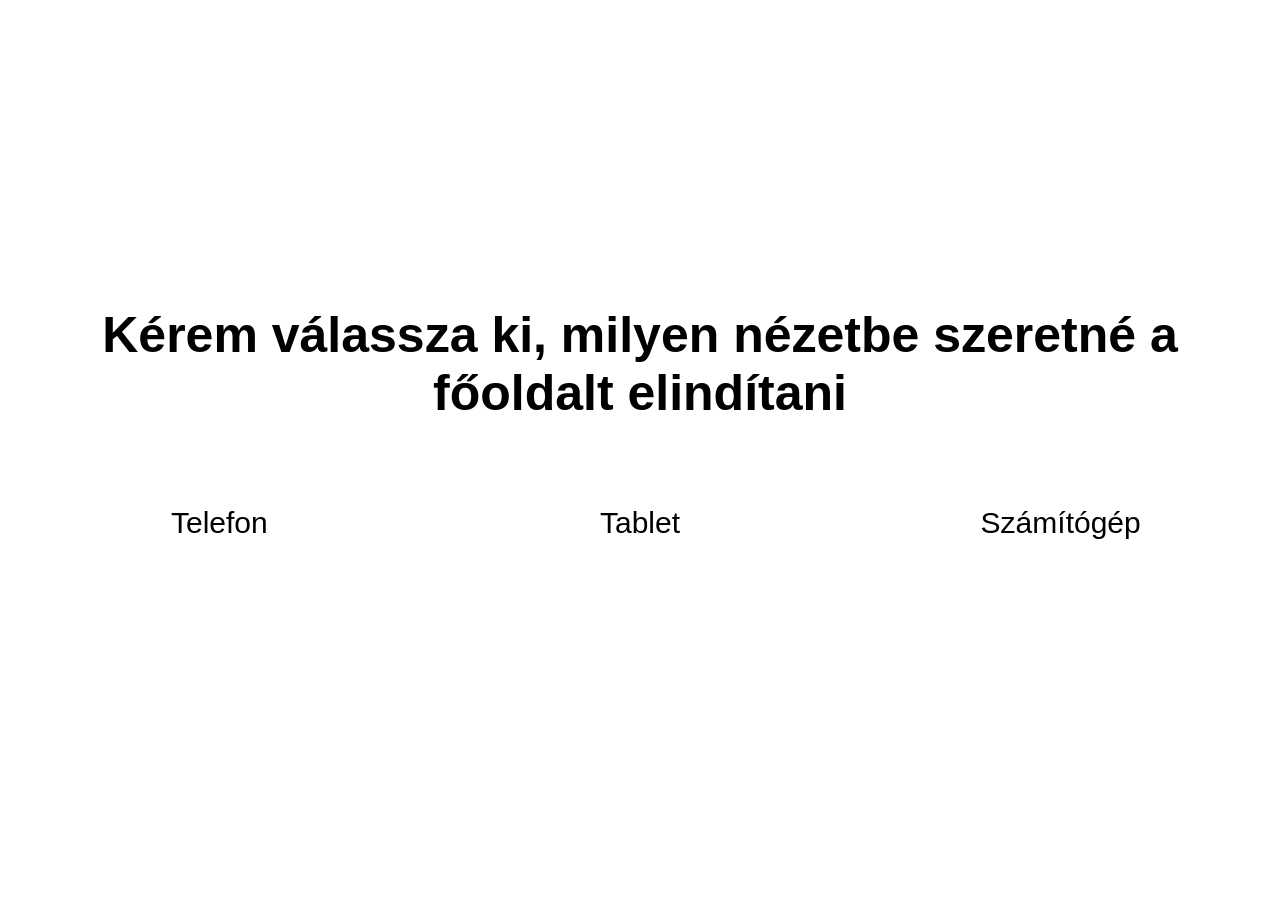
<file: index.html>
<!DOCTYPE html>
<html lang="hu">

<head>
    <meta charset="UTF-8">
    <meta http-equiv="X-UA-Compatible" content="IE=edge">
    <meta name="viewport" content="width=device-width, initial-scale=1.0">
    <link rel="stylesheet" href="styles.css">
    <title>Főoldal választó</title>
</head>

<body class="valaszt">
    <div>
        <table class="marg25">
            <tr>
                <th colspan="3">
                    <p>Kérem válassza ki, milyen nézetbe szeretné a főoldalt elindítani</p>
                </th>
            </tr>
            <tr>
                <td>
                    <a href="indexmobile.html">
                        <p>Telefon</p>
                    </a>
                </td>
                <td>
                    <a href="indextablet.html">
                        <p>Tablet</p>
                    </a>
                </td>
                <td>
                    <a href="indexpc.html">
                        <p>Számítógép</p>
                    </a>
                </td>
            </tr>
        </table>
    </div>
</body>

</html>
</file>
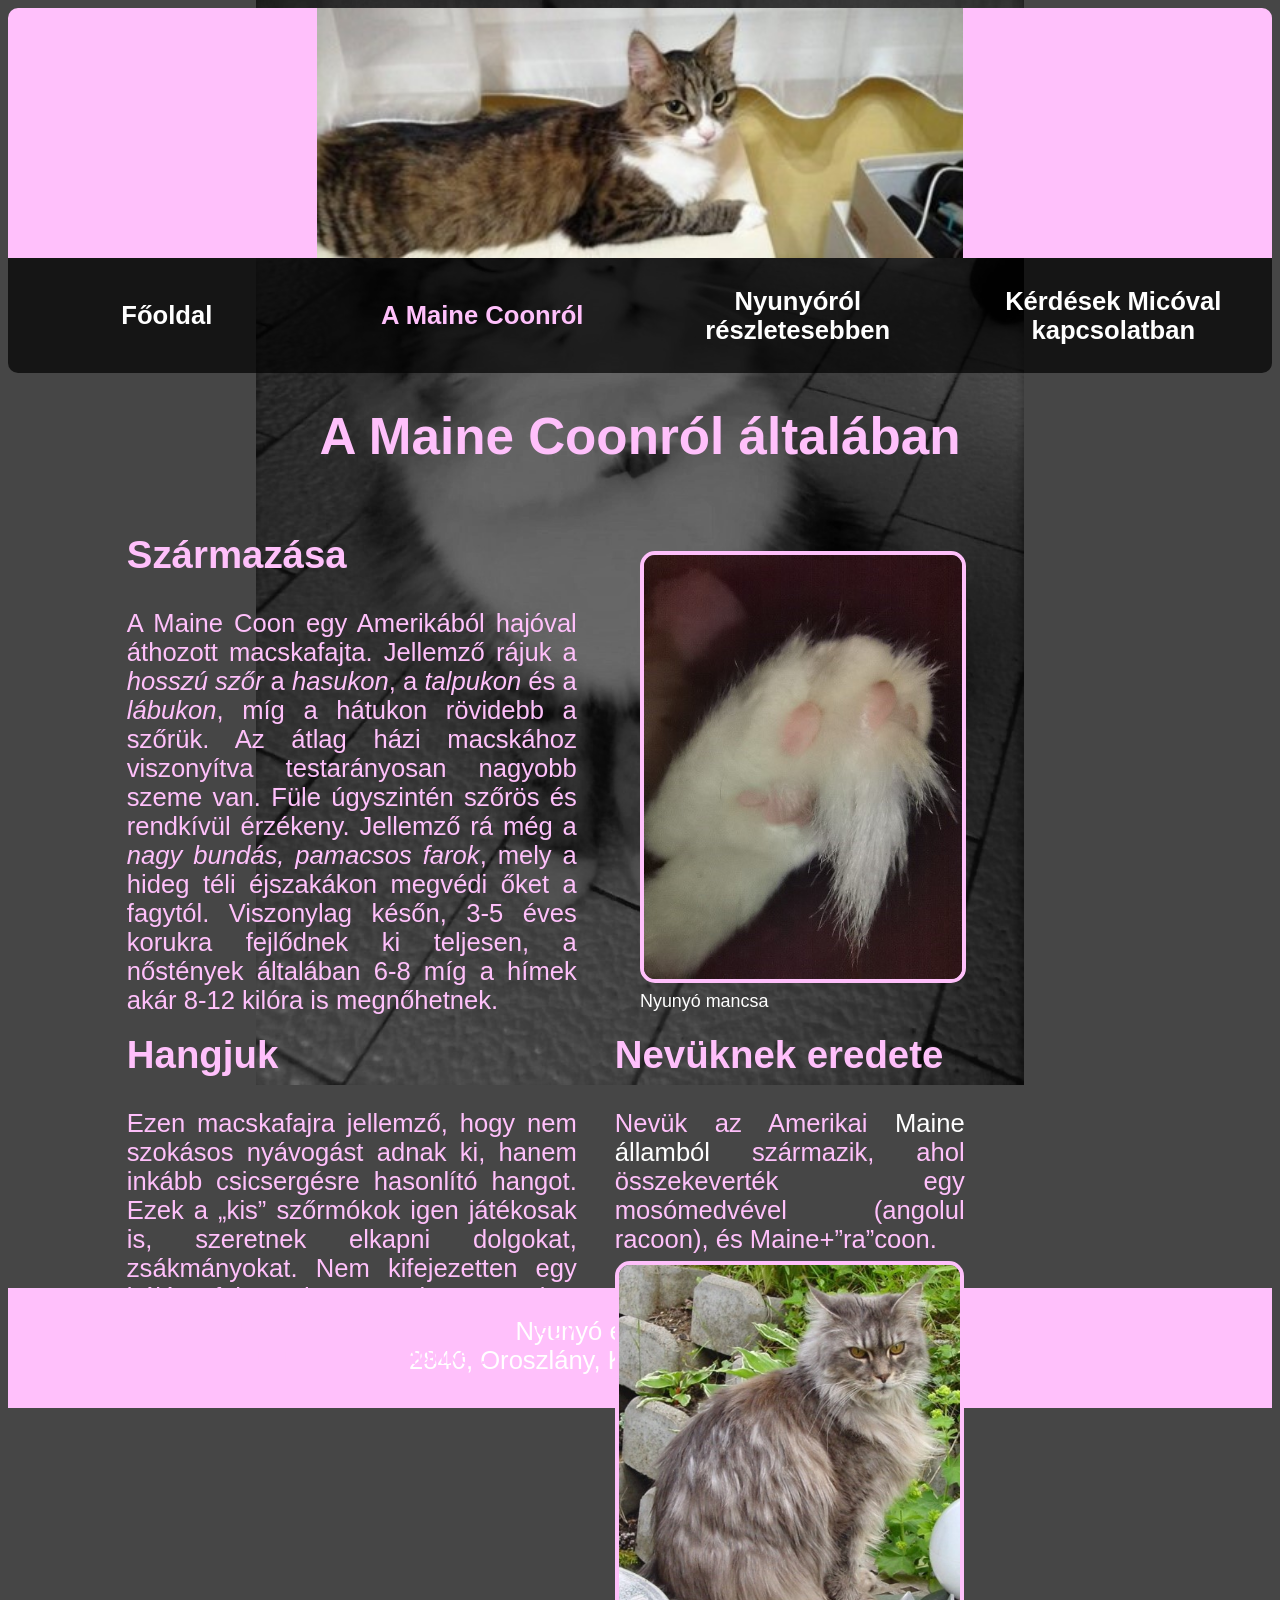
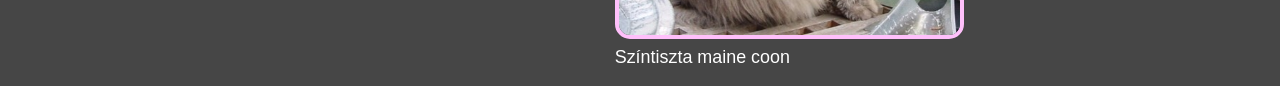
<file: Maine_Coon_Petipédia.html>
<!DOCTYPE html>
<html lang="hu">
<head>
    <meta charset="UTF-8">
    <meta name="viewport" content="width=device-width, initial-scale=1.0">
    <title>Nyunypédia-Dr. Nyunyó Nyunyovszki weblapja</title>
    <link rel="stylesheet" href="styles.css">
</head>
<body id="backround">
    <div class="fenpic">
        <img src="Pictures/Picture15.jpg" class="he25" alt="Nyunyó a konvektoron" title="Nyunyó a konvektoron">
    </div>
    <nav>
        <table id="navbat">
            <tr>
                <th class="navtab">
                    <p><a href="index.html">Főoldal</a></p>
                </th>
                <th class="navtab">
                    <p  id="it"><a href="Maine_Coon_Petipédia.html">A Maine Coonról</a></p>
                </th>
                <th class="navtab">
                    <p><a href="Nyunyóról.html">Nyunyóról részletesebben</a></p>
                </th>
                <th class="navtab">
                    <p><a href="Kérdések.html">Kérdések Micóval kapcsolatban</a></p>
                </th>
            </tr>
        </table>
    </nav>
    <header>
        <h1>
            A Maine Coonról általában
        </h1>
    </header>
	<div class="row">
		<article>
            <div class="col_right55 justify w40">
                <h2>
                    Származása
                </h2>
                <p>
                    A Maine Coon egy Amerikából hajóval áthozott macskafajta. Jellemző rájuk a <i>hosszú szőr</i> a <i>hasukon</i>, a <i>talpukon</i> és a<i> lábukon</i>, míg a hátukon rövidebb a szőrük. Az átlag házi macskához viszonyítva testarányosan nagyobb szeme van. Füle úgyszintén szőrös és rendkívül érzékeny. Jellemző rá még a <i>nagy bundás,  pamacsos farok</i>, mely a hideg téli éjszakákon megvédi őket a fagytól. Viszonylag későn, 3-5 éves korukra fejlődnek ki teljesen, a nőstények általában 6-8 míg a hímek  akár 8-12 kilóra is megnőhetnek.
                </p>
            </div>
            <figure>
                <div class="col_left5 t34 caption">
                    <img src="Pictures/Picture4.jpg" class="i8 kepkeret" alt="Nyunyó mancsa" title="Nyunyó mancsa">
                    <p>Nyunyó mancsa</p>
                </div>
            </figure>
        </article>
		<aside>
            <div class="col_right55 justify w40 col_top50">
                <h2>
                    Hangjuk
                </h2>
                <p>
                    Ezen macskafajra jellemző, hogy nem szokásos nyávogást adnak ki, hanem inkább csicsergésre hasonlító hangot. Ezek a „kis” szőrmókok igen játékosak is, szeretnek elkapni dolgokat, zsákmányokat. Nem kifejezetten egy bújós fajta, de szereti az ember társaságát és kedveli, ha egy helyiségbe töltjük velük időnket.
                </p>
            </div>
            <div class="col_left45 w34 justify col_top50">
                <h2>
                    Nevüknek eredete
                </h2>
                <p>
                    Nevük az Amerikai <a href="https://www.google.com/maps/place/Maine,+Egyes%C3%BClt+%C3%81llamok/@45.1884794,-68.984907,7z/data=!3m1!4b1!4m5!3m4!1s0x4cb01dde1d538ad5:0xd679cc6f6720a8d0!8m2!3d45.253783!4d-69.4454689" target="blank">Maine államból</a> származik, ahol összekeverték egy mosómedvével (angolul racoon), és Maine+”ra”coon.
                </p>
            </div>
            <figure>
                <div class="col_left45 col_top70 caption">
                    <img src="Pictures/Catpedia/Cat1.jpg" class=" kepkeret i7" alt="Színtiszta maine coon" title="Színtiszta maine coon">
                    <p>Színtiszta maine coon</p>
                </div>
            </figure>
        </aside>
	</div>
    <footer class="foot3">
        <div class="lablec">
            <p><br>Nyunyó elérhetősége:<br>2840, Oroszlány, Kossuth Lajos utca 1/D</p>
        </div>
    </footer>
</body>
</html>
</file>
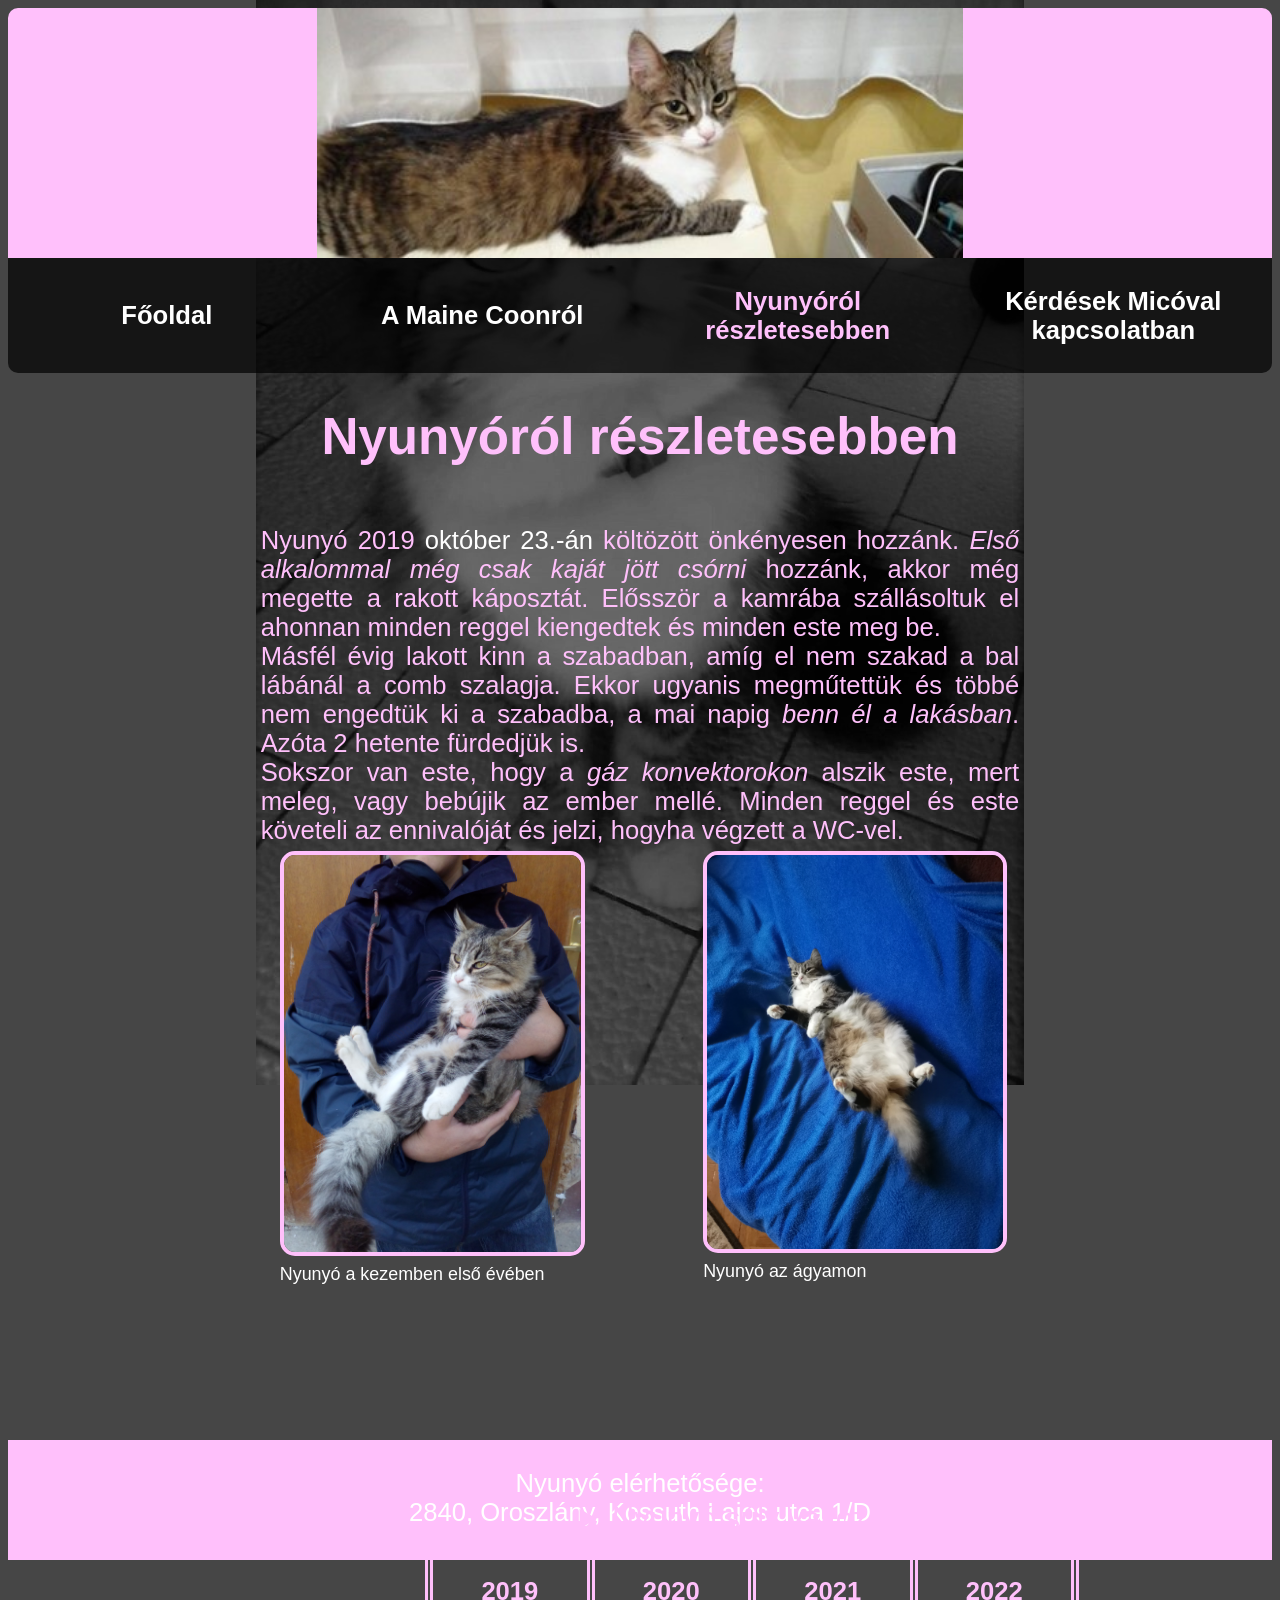
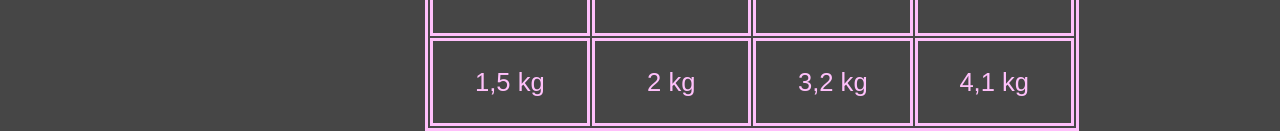
<file: Nyunyóról.html>
<!DOCTYPE html>
<html lang="hu">
<head>
    <meta charset="UTF-8">
    <meta name="viewport" content="width=device-width, initial-scale=1.0">
    <title>Nyunyóról-Dr. Nyunyó Nyunyovszki weblapja</title>
    <link rel="stylesheet" href="styles.css">
</head>
<body id="backround">
    <div class="fenpic">
        <img src="Pictures/Picture15.jpg" class="he25" alt="Nyunyó a konvektoron" title="Nyunyó a konvektoron">
    </div>
    <nav>
        <table id="navbat">
            <tr>
                <th class="navtab">
                    <p><a href="index.html">Főoldal</a></p>
                </th>
                <th class="navtab">
                    <p><a href="Maine_Coon_Petipédia.html">A Maine Coonról</a></p>
                </th>
                <th class="navtab">
                    <p id="it"><a href="Nyunyóról.html">Nyunyóról részletesebben</a></p>
                </th>
                <th class="navtab">
                    <p><a href="Kérdések.html">Kérdések Micóval kapcsolatban</a></p>
                </th>
            </tr>
        </table>
    </nav>
    <header>
        <h1>
            Nyunyóról részletesebben
        </h1>
    </header>
        <div class="row">
            <article>
            <div class="justify i6 col_left2">
                <p>
                    Nyunyó 2019 <a href="https://hu.wikipedia.org/wiki/1956-os_forradalom">október 23.-án</a> költözött önkényesen hozzánk. <i>
                        Első alkalommal még csak kaját
                        jött csórni
                    </i> hozzánk, akkor még megette a rakott káposztát. Elősször a kamrába szállásoltuk el 
                    ahonnan minden reggel kiengedtek és minden este meg be. <br>
                    Másfél évig lakott kinn a szabadban, amíg el nem szakad a bal lábánál a comb szalagja. Ekkor 
                    ugyanis megműtettük és többé nem engedtük ki a szabadba, a mai napig <i>benn él a lakásban</i>. 
                    Azóta 2 hetente fürdedjük is. <br>
                    Sokszor van este, hogy a <i>gáz konvektorokon</i> alszik este, mert meleg, vagy bebújik az ember 
                    mellé. Minden reggel és este követeli az ennivalóját és jelzi, hogyha végzett a WC-vel.
                </p>
            </div>
            <div class="col_left22 col_top35 caption" style="width: fit-content;">
                <img src="Pictures/Picture18.jpg" class="i3 kepkeret" alt="Nyunyó a kezemben első évében" title="Nyunyó a kezemben első évében">
                <p>Nyunyó a kezemben első évében</p>
            </div>
            <div class="col_left55 col_top35 caption">
                <img src="Pictures/Picture12.jpg" class="kepkeret i52" alt="Nyunyó az ágyamon" title="Nyunyó az ágyamon">
                <p>Nyunyó az ágyamon</p>
            </div>
            <div class="col_left33 col_top100 ">
                <table class="nyunyo i20">
                    <caption>
                        <details>
                            <summary>Nyunyó súly változásai</summary>
                            <p>Nyunyó az évek alatt amíg nálunk volt, egyre csak nőtt és nőtt és mára már elérte az 1 méteres kinyúlási testhoszt és a 4 kilógrammos testsúlyt.</p>
                        </details>
                    </caption>
                    <tr>
                        <th class="nyunyo i25">
                            <p>2019</p>
                        </th>
                        <th class="nyunyo i25">
                            <p>2020</p>
                        </th>
                        <th class="nyunyo i25">
                            <p>2021</p>
                        </th>
                        <th class="nyunyo i25">
                            <p>2022</p>
                        </th>
                    </tr>
                    <tr>
                        <td class="nyunyo i25">
                            <p>1,5 kg</p>
                        </td>
                        <td class="nyunyo i25">
                            <p>2 kg</p>
                        </td>
                        <td class="nyunyo i25">
                            <p>3,2 kg</p>
                        </td>
                        <td class="nyunyo i25">
                            <p>4,1 kg</p>
                        </td>
                    </tr>
                </table>
        </div>
    </article>
    </div>
    <footer class="foot2">
        <div class="lablec">
            <p><br>Nyunyó elérhetősége:<br>2840, Oroszlány, Kossuth Lajos utca 1/D</p>
        </div>
    </footer>
</body>
</html>
</file>
<file: styles.css>
/*Navbar*/
.fenpic{
    width: 100%; 
    text-align: center; 
    background-color:  rgb(255, 192, 251); 
    border-radius:  10px 10px 0px 0px;
    height: 250px;
}


.navtab{
    width: 25%;
    color: black;
}

a{
    color: white;
    text-decoration: none;
}

a:hover{
    color: rgb(255, 216, 245);
}

a:active{
    color: rgb(255, 156, 248)
}

#navbat{
    width: 100%;
    background-color: rgba(0, 0, 0, 0.7);
    margin: 0;
    border-radius: 0px 0px 10px 10px;

}

#it a{
    color: rgb(255, 192, 251);
}

#backround{
    background-image: url(Pictures/background.jpg);
    background-size: 60%;
    background-attachment: fixed;
    background-repeat: no-repeat;
    background-position: 50%;
    background-color: rgb(70, 70, 70);
    font-family: 'Franklin Gothic Medium', 'Arial Narrow', Arial, sans-serif;
    font-size: 25.6px;
    color: rgb(255, 192, 251);
}

h1{
    color: rgb(255, 192, 251);
    text-align: center;
}

h3{
    color: rgb(255, 192, 251);
    text-align: center;
    margin-bottom: 3px;
}

.kepkeret{
    border-radius: 15px;
    border: rgb(255, 192, 251)  4px solid;
}

.index1{
    width: 400px; top: 100px
}

.index2{
    width: 600px; top: 100px
}



.justify{
    text-align: justify
}

.button{
    background-color: rgb(255, 192, 251); 
    padding: 5px; font-family: 'Courier New', Courier, monospace;
    font-weight: bold;
    border-radius: 10px; 
    margin-right: 40px;
    border: solid black 5px;
}

.lablec{
    width: 100%;
    height: 120px;
    background-color: rgb(255, 192, 251);
    text-align: center;
    color: white;
}

.nyunyo{
    border: 3px rgb(255, 192, 251) solid;
    text-align: center;
}

caption{
    margin-bottom: 6px;
    font-size: 1.2em;
}

.uno a:visited{
    color: crimson;
}

/*Position left/right*/
.row{
    position: relative;
    width: 100%;
}

.col_left1{
    position: absolute;
    left: 10%;
}

.col_left2{
    position: absolute;
    left: 20%;
}

.col_left22{
    position: absolute;
    left: 21.5%;
}

.col_left3{
    position: absolute;
    left: 30%;
}

.col_left33{
    position: absolute;
    left: 33%;
}

.col_left4{
    position: absolute;
    left: 40%;
}

.col_left45{
    position: absolute;
    left: 48%;
}

.col_left5{
    position: absolute;
    left: 50%;
}

.col_left52{
    position: absolute;
    left: 52%;
}

.col_left55{
    position: absolute;
    left: 55%;
}

.col_left552{
    position: absolute;
    left: 57.65%;
}

.col_left6{
    position: absolute;
    left: 60%;
}

.col_left7{
    position: absolute;
    left: 70%;
}

.col_left8{
    position: absolute;
    left: 80%;
}

.col_left9{
    position: absolute;
    left: 90%;
}

.col_left10{
    position: absolute;
    left: 100%;
}

.col_right1{
    position: absolute;
    right: 10%;
}

.col_right2{
    position: absolute;
    right: 20%;
}

.col_right22{
    position: absolute;
    right: 22%;
}

.col_right3{
    position: absolute;
    right: 30%;
}

.col_right4{
    position: absolute;
    right: 40%;
}

.col_right5{
    position: absolute;
    right: 50%;
}

.col_right55{
    position: absolute;
    right: 55%;
}

.col_right6{
    position: absolute;
    right: 60%;
}

.col_right7{
    position: absolute;
    right: 70%;
}

.col_right8{
    position: absolute;
    right: 80%;
}

.col_right9{
    position: absolute;
    right: 90%;
}

.col_right10{
    position: absolute;
    right: 100%;
}

/*Position top*/

.col_top55{
    top: 550px;
}

.t34{
    top:50px
}

.col_top50{
    top: 500px;
}

.col_top65{
    top: 650px;
}

.col_top35{
    top: 350px;
}

.col_top45{
    top: 450px;
}

.col_top80{
    top: 820px;
}

.col_top100{
    top: 1000px;
}

.col_top70{
    top: 760px;
}
/*Width*/

.w35{
    width: 305px;
}
.w34{
    width: 350px;
}

.w40{
    width: 450px;
}

.w50{
    width: 500px;
}

.i1{
    width:10%
}

.i2{
    width: 20%;
}

.i25{
    width: 25%;
}

.i3{
    width: 30%;
}

.i3_3{
    width: 33%;
}

.i4{
    width: 40%;
}

.i5{
    width: 50%;
}

.i52{
    width: 52%;
}

.i6{
    width: 60%;
}

.i7{
    width: 70%;
}

.i8{
    width: 80%;
}

.i9{
    width: 90%;
}

.i10{
    width: 100%;
}

.i20{
    width: 200%;
}

/*Height*/

.he10{
    height: 100px;
}

.he15{
    height: 150px;
}


.he20{
    height: 250px;
}

.he25{
    height: 250px;
}

.he32{
    height: 320px;
    width: auto;
}

/*Margin*/
.foot1{
    margin-top: 54%;
}
.foot2{
    margin-top: 77%;
}
.foot3{
    margin-top: 65%;
}
.foot4{
    margin-top: 70%;
}

.foot5{
    margin-top: 0%;
}


.caption p{
    margin-top: 2px;
    font-size: 0.7em;
    color: white;
}

details p{
    text-align: justify;
    color: white;
}

.thumbnail{
    height: 75px;
    width: auto;
}


.inner {
    display: table;
    margin: 0 auto;
  }
  
.outer {
    width:100%
}

video{
    border-radius: 10px;
}

#backround-mobile{
    background-image: url(Pictures/background.jpg);
    background-size: 100%;
    background-attachment: fixed;
    background-repeat: no-repeat;
    background-position: 50%;
    background-color: rgb(70, 70, 70);
    font-family: 'Franklin Gothic Medium', 'Arial Narrow', Arial, sans-serif;
    font-size: 20px;
    color: rgb(255, 192, 251);
}

.fenpic-mobile{
    width: 100%; 
    text-align: center; 
    background-color:  rgb(255, 192, 251); 
    border-radius:  10px 10px 0px 0px;
    height: 100px;
}

.navtab-mobile p{
    text-align: center;
}

.navtab-mobile{
    width: 100%;
    color: black;
}

.lablec-mobile{
    width: 100%;
    height: 100px;
    background-color: rgb(255, 192, 251);
    text-align: center;
    color: white;
}

#backround-tablet{
    background-image: url(Pictures/background.jpg);
    background-size: 100%;
    background-attachment: fixed;
    background-repeat: no-repeat;
    background-position: 50%;
    background-color: rgb(70, 70, 70);
    font-family: 'Franklin Gothic Medium', 'Arial Narrow', Arial, sans-serif;
    font-size: 22px;
    color: rgb(255, 192, 251);
}

.fenpic-tablet{
    width: 100%; 
    text-align: center; 
    background-color:  rgb(255, 192, 251); 
    border-radius:  10px 10px 0px 0px;
    height: 150px;
}

.navtab-tablet p{
    text-align: center;
}

.navtab-tablet{
    width: 25%;
    color: black;
}

.lablec-tablet{
    width: 100%;
    height: 100px;
    background-color: rgb(255, 192, 251);
    text-align: center;
    color: white;
}

.valaszt div table{
    width: 100%;
    text-align: center;
    color: black;
}

.valaszt div table tr th p{
    width: 100%;
    text-align: center;
    color: black;
    font-family: 'Franklin Gothic Medium', 'Arial Narrow', Arial, sans-serif;
    font-size: 50px;
}

.valaszt div table tr td{
    width: 33%;
    text-align: center;
    font-family: 'Franklin Gothic Medium', 'Arial Narrow', Arial, sans-serif;
    font-size: 30px;
}


.valaszt div table tr td a{
    color: black;
}

.marg25{
    margin-top: 20%;
}
</file>
